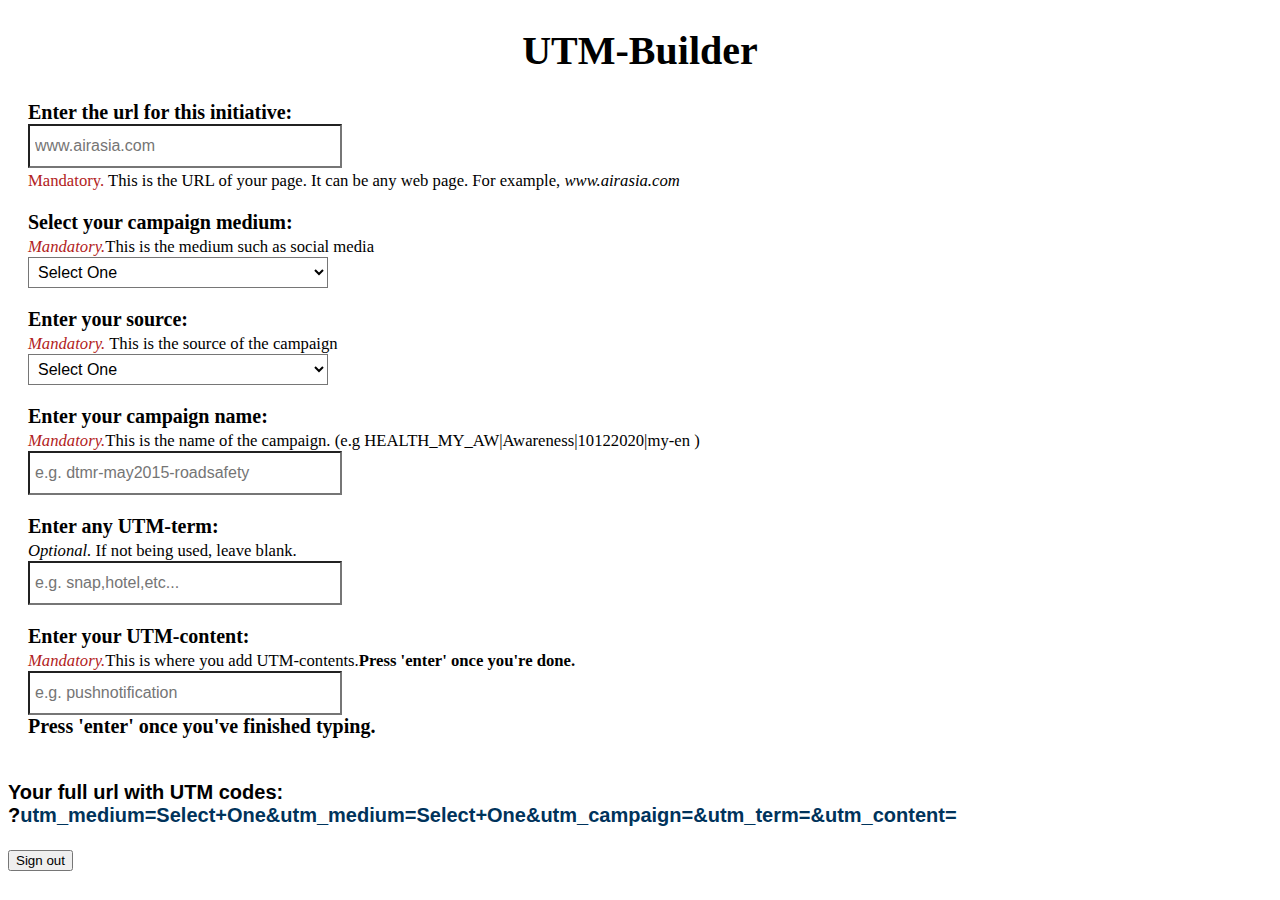
<file: home.html>
<!DOCTYPE html>

<head>
  <title>UTM-Builder</title>
  <meta charset="utf-8">
  <script src="https://code.jquery.com/jquery-1.10.2.js"></script>
  <link rel="stylesheet" type="text/css" target="_blank" href="style.css">
</head>

<body style="font-size: 20px;">

  <div class="head">
    <h1 style="text-align: center">UTM-Builder</h1>
  </div>

  <div class="main">

    <p><b>Enter the url for this initiative:</b>
      <br />
      <input id="url" placeholder="www.airasia.com" onchange="displayVals ()" required>
      </input>
      <br />
      <small> <span style="color: #B22222;"> Mandatory. </span>This is the URL of your page. It can be any web page. For
        example, <i>www.airasia.com</i> </small>
      <br />
      <b id="urlouttext"
        style="font-family: Helvetica Neue,Helvetica,Arial,sans-serif; color: rgba(0, 51, 91, 1) , monospace"></b>
    </p>

    <script>
      function displayVals() {
        var urlout = $("#url").val();
        $("#urlouttext").html("<b style='text-align: justify;' >Your full url with UTM codes: </b><br/>" + urlout + "?");
      }
      $("select").change(displayVals);
      displayVals();
    </script>

    <form>

      <p><b>Select your campaign medium: </b>
        <br>
        <small><em style="color: #B22222;">Mandatory.</em>This is the medium such as social media</small>
        <br />

        <select name="utm_medium">
          <option>Select One</option>
          <option>internal</option>
          <option>paidsocial</option>

        </select>
      </p>

      <p>
        <b>Enter your source: </b>
        <br />
        <small><em style="color: #B22222;">Mandatory.</em> This is the source of the campaign </small>
        <br />

        <select name="utm_medium">
          <option>Select One</option>
          <option>aa_app</option>
          <option>aa_inapp</option>
          <option>aa_ads</option>
          <option>aa_</option>
          <option>aa_web</option>
          <option>aa_chat</option>
          <option>aa_herobanner</option>
          <option>aa_homepage_carousel</option>
          <option>aa_homepage_tiles</option>
          <option>aa_promotions</option>
          <option>aa_campaign_pages</option>
        </select>
      </p>

      <p>
        <b>Enter your campaign name: </b>
        <br>
        <small><em style="color: #B22222;">Mandatory.</em>This is the name of the campaign. (e.g
          HEALTH_MY_AW|Awareness|10122020|my-en )</small>
        <br />
        <input type="text" name="utm_campaign" placeholder="e.g. dtmr-may2015-roadsafety" onchange="showValues()">
        <br />
      </p>

      <p>
        <b>Enter any UTM-term: </b>
        <br>
        <small><i>Optional.</i> If not being used, leave blank. </small>
        <br />
        <input type="text" name="utm_term" placeholder="e.g. snap,hotel,etc..." onchange="showValues()">
        <br />

      </p>

      <p>
        <B>Enter your UTM-content: </b>
        <br>
        <small><em style="color: #B22222;">Mandatory.</em>This is where you add UTM-contents.<B>Press 'enter' once
            you're done.</b> </small>
        <br />
        <input type="text" name="utm_content" placeholder="e.g. pushnotification" onchange="showValues()">
        <br />
        <B>Press 'enter' once you've finished typing.</b>

      </p>
    </form>

  </div>

  <div class="results">
    <p>
      <br />
      <b style="color: rgba(120, 185, 0, 1);"></b><b id="results"
        style="font-family: Helvetica Neue,Helvetica,Arial,sans-serif; color: rgba(0, 51, 91, 1);"></b>
    </p>
    <script>
      $("#results").before($("#urlouttext"));

      function showValues() {
        var str = $("form").serialize();
        $("#results").text(str);
      }
      showValues();
    </script>
  </div>
  <div id="signout">
    <button onclick="signOut()">Sign out</button>
    <script>
      function signOut() {
        gapi.auth2.getAuthInstance().signOut().then(function () {
          console.log('user signed out')
        })
      }
    </script>
  </div>
</body>

</html>
</file>
<file: style.css>
.main {
    margin: 20px auto;
    margin-left: 20px;
  }

input, select {
    border: 3;
    background-color: white;
    padding: 5px;
    line-height: 30px;
    font-size: 16px;
    width: 300px;
  }

  .g-signin2 {
    margin-left : 570px;
  }
  
  .well {
    text-align : center;
     margin-right : 20%;
    margin-left : 20%;
  }
</file>
